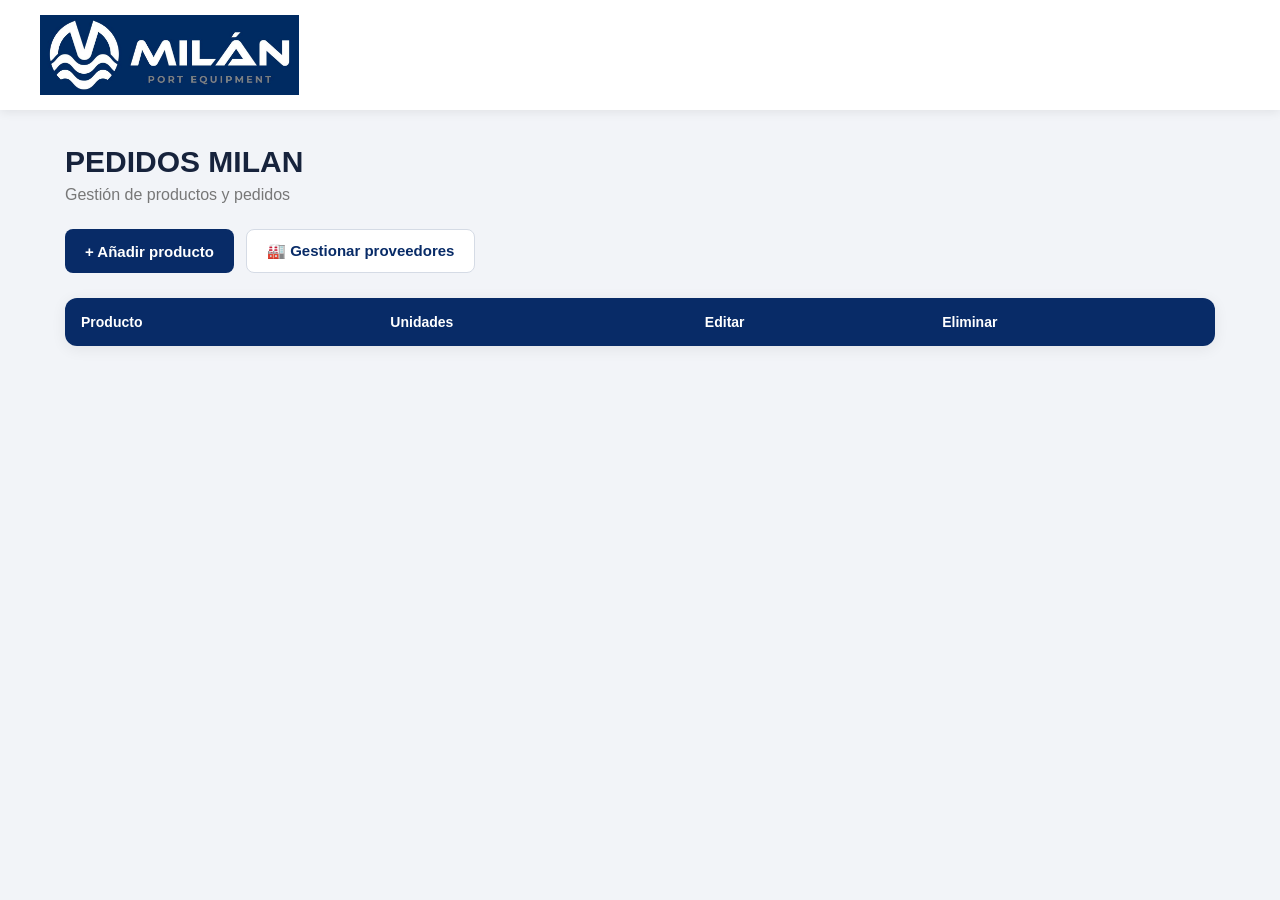
<file: index.html>
<!DOCTYPE html>
<html lang="es">

<head>

    <meta charset="UTF-8">

    <meta name="viewport" content="width=device-width, initial-scale=1.0">

    <title>Pedidos Milan</title>

    <link rel="icon" href="logo-encabezado.png">

    <link rel="stylesheet" href="style.css">

</head>


<body>

    <!-- CABECERA -->

    <header>

        <img
            src="Talleres-Milan_logotipo_Milan-Port-Equipment_1-scaled-1-1024x316.jpg"
            class="logo"
            alt="Logo Milan">

    </header>


    <!-- CONTENIDO -->

    <main class="contenido">

        <div class="titulo">

            <h1>PEDIDOS MILAN</h1>

            <p>Gestión de productos y pedidos</p>

        </div>


        <!-- BOTONES -->

        <div class="botones">

            <button
                id="nuevoProducto"
                class="btn btn-principal">

                + Añadir producto

            </button>


            <button
                id="gestionarProveedores"
                class="btn btn-secundario">

                🏭 Gestionar proveedores

            </button>

        </div>


        <!-- TABLA DE PRODUCTOS -->

        <div class="tabla-contenedor">

            <table id="tablaProductos">

                <thead>

                    <tr>

                        <th>Producto</th>

                        <th>Unidades</th>

                        <th>Editar</th>

                        <th>Eliminar</th>

                    </tr>

                </thead>

                <tbody id="cuerpoProductos">

                </tbody>

            </table>

        </div>

    </main>


    <!-- ============================= -->
    <!-- VENTANA AÑADIR PRODUCTO -->
    <!-- ============================= -->

    <div
        id="ventanaProducto"
        class="ventana-producto">

        <div class="contenido-ventana">

            <h2>Nuevo producto</h2>


            <!-- NOMBRE DEL PRODUCTO -->

            <label>
                Nombre del producto
            </label>

            <input
                type="text"
                id="nombreProducto"
                placeholder="Ej. Producto">


            <!-- PROVEEDORES -->

            <label>
                Proveedores
            </label>


            <!-- BUSCADOR -->

            <input
                type="text"
                id="buscarProveedor"
                placeholder="🔎 Buscar proveedor...">


            <!-- LISTA DE PROVEEDORES -->

            <div
                id="listaProveedores"
                class="lista-proveedores">
            </div>


            <!-- BOTONES -->

            <div class="botones-ventana">

                <button
                    id="cancelarProducto"
                    class="btn btn-secundario">

                    Cancelar

                </button>


                <button
                    id="guardarProducto"
                    class="btn btn-principal">

                    Guardar producto

                </button>

            </div>

        </div>

    </div>


    <script src="app.js"></script>

</body>

</html>
</file>
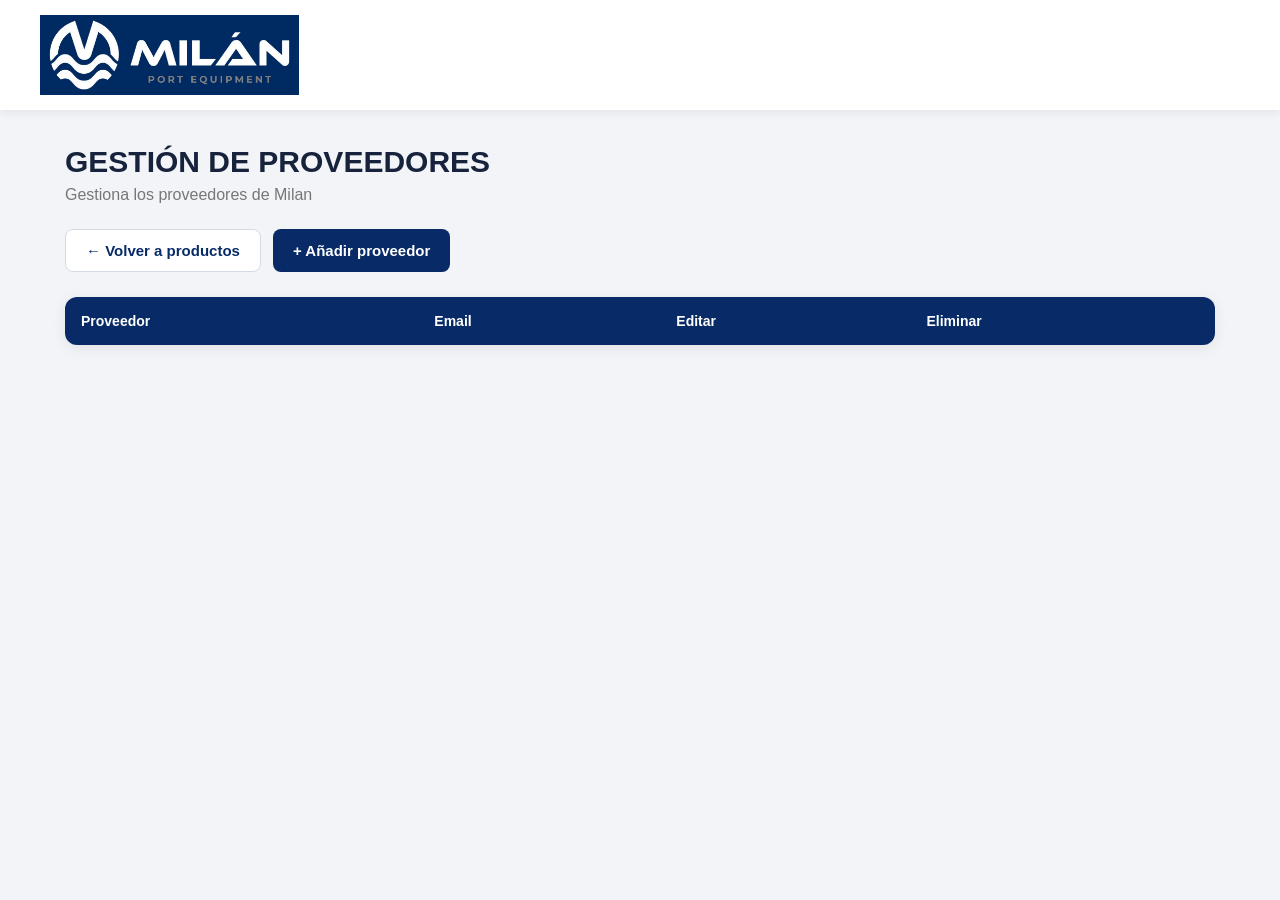
<file: proveedores.html>
<!DOCTYPE html>
<html lang="es">

<head>

    <meta charset="UTF-8">

    <meta name="viewport" content="width=device-width, initial-scale=1.0">

    <title>Proveedores - Pedidos Milan</title>

    <!-- ICONO DE LA PESTAÑA -->
    <link rel="icon" href="logo-encabezado.png">

    <!-- DISEÑO -->
    <link rel="stylesheet" href="style.css">

</head>


<body>

    <!-- CABECERA -->

    <header>

        <img
            src="Talleres-Milan_logotipo_Milan-Port-Equipment_1-scaled-1-1024x316.jpg"
            class="logo"
            alt="Logo Milan">

    </header>


    <!-- CONTENIDO -->

    <main class="contenido">


        <!-- TÍTULO -->

        <div class="titulo">

            <h1>GESTIÓN DE PROVEEDORES</h1>

            <p>Gestiona los proveedores de Milan</p>

        </div>


        <!-- BOTONES -->

        <div class="botones">

            <button
                id="volverProductos"
                class="btn btn-secundario">

                ← Volver a productos

            </button>


            <button
                id="nuevoProveedor"
                class="btn btn-principal">

                + Añadir proveedor

            </button>

        </div>


        <!-- TABLA DE PROVEEDORES -->

        <div class="tabla-contenedor">

            <table>

                <thead>

                    <tr>

                        <th>Proveedor</th>

                        <th>Email</th>

                        <th>Editar</th>

                        <th>Eliminar</th>

                    </tr>

                </thead>

                <tbody id="tablaProveedores">

                    <!-- Los proveedores aparecerán aquí -->

                </tbody>

            </table>

        </div>


    </main>


    <!-- JAVASCRIPT -->

    <script src="app.js"></script>

<script>

    document.getElementById("volverProductos").addEventListener("click", function() {

        window.location.href = "index.html";

    });

</script>
</body>

</html>
</file>
<file: style.css>
* {
    box-sizing: border-box;
}

body {
    margin: 0;
    font-family: Arial, sans-serif;
    background: #f2f4f8;
    color: #17233c;
}


/* CABECERA */

header {
    background: white;
    height: 110px;
    display: flex;
    align-items: center;
    padding: 15px 40px;
    box-shadow: 0 2px 10px rgba(0, 0, 0, 0.08);
}

.logo {
    height: 80px;
    width: auto;
}


/* CONTENIDO */

.contenido {
    max-width: 1200px;
    margin: 35px auto;
    padding: 0 25px;
}

.titulo {
    margin-bottom: 25px;
}

.titulo h1 {
    margin: 0;
    font-size: 30px;
}

.titulo p {
    margin-top: 7px;
    color: #777;
}


/* BOTONES */

.botones {
    display: flex;
    gap: 12px;
    margin-bottom: 25px;
}

.btn {
    border: none;
    padding: 12px 20px;
    border-radius: 8px;
    cursor: pointer;
    font-size: 15px;
    font-weight: bold;
    transition: 0.2s;
}

.btn:hover {
    transform: translateY(-1px);
}

.btn-principal {
    background: #082b67;
    color: white;
}

.btn-secundario {
    background: white;
    color: #082b67;
    border: 1px solid #d5dbe5;
}


/* TABLA */

.tabla-contenedor {
    background: white;
    border-radius: 12px;
    overflow: hidden;
    box-shadow: 0 3px 15px rgba(0, 0, 0, 0.07);
}

table {
    width: 100%;
    border-collapse: collapse;
}

th {
    background: #082b67;
    color: white;
    padding: 16px;
    text-align: left;
    font-size: 14px;
}

td {
    padding: 15px 16px;
    border-bottom: 1px solid #eeeeee;
}

tr.producto:hover {
    background: #f7f9fc;
}


/* CANTIDADES */

.cantidad {
    display: inline-block;
    min-width: 35px;
    text-align: center;
    font-weight: bold;
}

.restar,
.sumar {
    width: 32px;
    height: 32px;
    border: none;
    border-radius: 7px;
    background: #e9edf4;
    color: #082b67;
    font-size: 18px;
    font-weight: bold;
    cursor: pointer;
}

.restar:hover,
.sumar:hover {
    background: #d8e0ee;
}


/* EDITAR Y ELIMINAR */

.editar,
.eliminar {
    border: none;
    background: transparent;
    cursor: pointer;
    font-size: 18px;
    padding: 5px;
}

.editar:hover,
.eliminar:hover {
    transform: scale(1.15);
}


/* MÓVIL */

@media (max-width: 700px) {

    header {
        padding: 10px 20px;
    }

    .contenido {
        margin-top: 20px;
        padding: 0 10px;
    }

    .botones {
        flex-direction: column;
    }

    table {
        font-size: 14px;
    }

    th,
    td {
        padding: 10px;
    }

}/* ============================= */
/* VENTANA NUEVO PRODUCTO */
/* ============================= */

.ventana-producto {
    display: none;
    position: fixed;
    top: 0;
    left: 0;
    width: 100%;
    height: 100%;
    background: rgba(0, 0, 0, 0.45);
    align-items: center;
    justify-content: center;
    z-index: 1000;
}

.contenido-ventana {
    background: white;
    width: 500px;
    max-width: 90%;
    padding: 30px;
    border-radius: 12px;
    box-shadow: 0 5px 30px rgba(0, 0, 0, 0.25);
}

.contenido-ventana h2 {
    margin-top: 0;
    margin-bottom: 25px;
}

.contenido-ventana label {
    display: block;
    margin-top: 15px;
    margin-bottom: 7px;
    font-weight: bold;
}

#nombreProducto,
#buscarProveedor {
    width: 100%;
    padding: 11px;
    border: 1px solid #d5dbe5;
    border-radius: 7px;
    font-size: 15px;
}

.lista-proveedores {
    max-height: 220px;
    overflow-y: auto;
    border: 1px solid #d5dbe5;
    border-radius: 7px;
    margin-top: 10px;
}

.proveedor-opcion {
    display: flex;
    align-items: center;
    gap: 10px;
    padding: 12px;
    margin: 0 !important;
    font-weight: normal !important;
    cursor: pointer;
    border-bottom: 1px solid #eeeeee;
}

.proveedor-opcion:hover {
    background: #f2f4f8;
}

.proveedor-opcion input {
    width: 18px;
    height: 18px;
}

.botones-ventana {
    display: flex;
    justify-content: flex-end;
    gap: 10px;
    margin-top: 25px;
}/* ============================= */
/* VENTANA NUEVO PRODUCTO */
/* ============================= */

.ventana-producto {
    display: none;
    position: fixed;
    top: 0;
    left: 0;
    width: 100%;
    height: 100%;
    background: rgba(0, 0, 0, 0.45);
    align-items: center;
    justify-content: center;
    z-index: 1000;
}

.contenido-ventana {
    background: white;
    width: 500px;
    max-width: 90%;
    padding: 30px;
    border-radius: 12px;
    box-shadow: 0 5px 30px rgba(0, 0, 0, 0.25);
}

.contenido-ventana h2 {
    margin-top: 0;
    margin-bottom: 25px;
}

.contenido-ventana label {
    display: block;
    margin-top: 15px;
    margin-bottom: 7px;
    font-weight: bold;
}

#nombreProducto,
#buscarProveedor {
    width: 100%;
    padding: 11px;
    border: 1px solid #d5dbe5;
    border-radius: 7px;
    font-size: 15px;
}

.lista-proveedores {
    max-height: 220px;
    overflow-y: auto;
    border: 1px solid #d5dbe5;
    border-radius: 7px;
    margin-top: 10px;
}

.proveedor-opcion {
    display: flex;
    align-items: center;
    gap: 10px;
    padding: 12px;
    margin: 0 !important;
    font-weight: normal !important;
    cursor: pointer;
    border-bottom: 1px solid #eeeeee;
}

.proveedor-opcion:hover {
    background: #f2f4f8;
}

.proveedor-opcion input {
    width: 18px;
    height: 18px;
}

.botones-ventana {
    display: flex;
    justify-content: flex-end;
    gap: 10px;
    margin-top: 25px;
}
</file>
